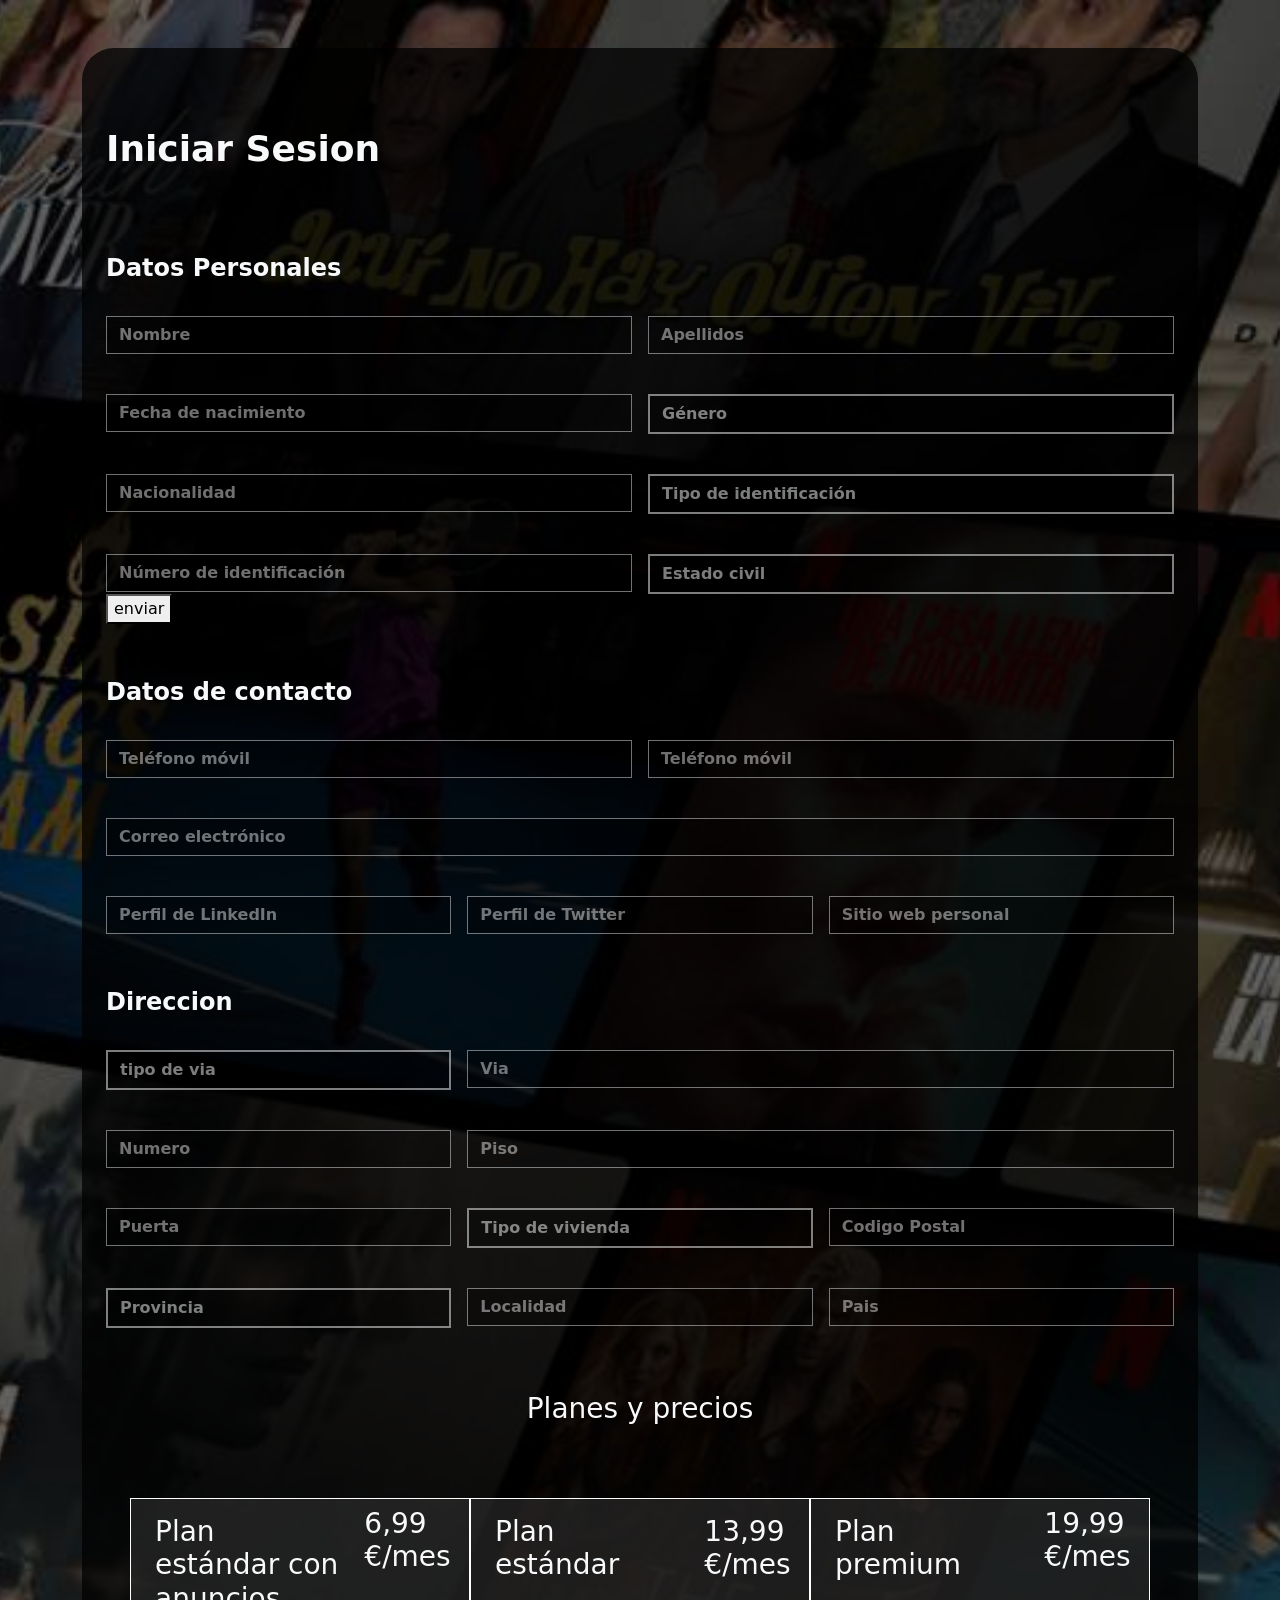
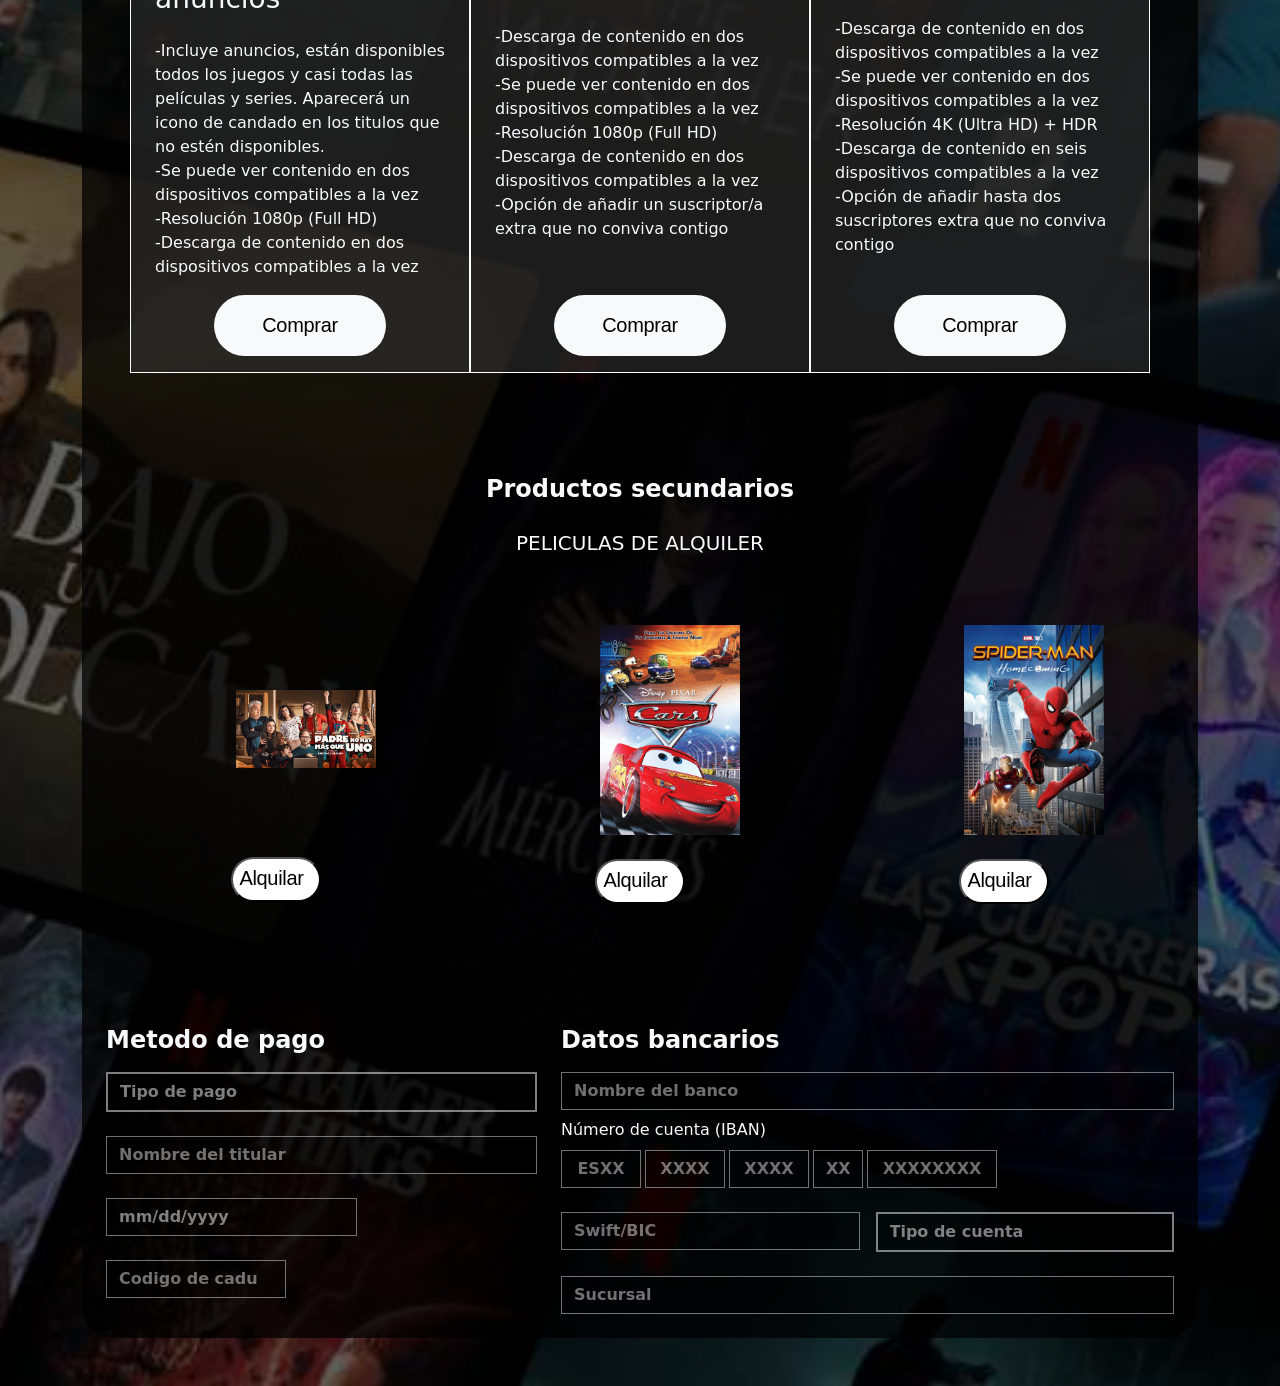
<file: index.html>
<!DOCTYPE html>
<html lang="en">

<head>
  <meta charset="UTF-8">
  <meta name="viewport" content="width=device-width, initial-scale=1.0">
  <link href="https://cdn.jsdelivr.net/npm/bootstrap@5.3.8/dist/css/bootstrap.min.css" rel="stylesheet">
  <link rel="stylesheet" href="styles/index.css">
  <script src="js/index.js"></script>
  <title>NetflixForm</title>
</head>

<body class="bg-black ">
  <div class="container">
    <div class="row justify-content-center">
      <div class="col-sm-12 col-md-12">
        <form action="/contactos" method="post" class=" my-5 bg-black p-4 rounded-5 bg-opacity-75">
          <legend class="centrado mb-4 text-light titulo">Iniciar Sesion</legend>
          <legend class="text-light centrado fw-bold">Datos Personales</legend>

          <div class="row g-3">
            <div class="col-sm-12 col-md-6 ">
              <label for="nombre" class="form-label"></label>
              <input type="text" id="nombre" placeholder="Nombre" 
                class="form-control bg-black rounded-0 bg-opacity-50 placeholder input-placeholder-blanco fw-bold text-light">
            </div>

            <div class="col-sm-12 col-md-6">
              <label for="apellidos" class="form-label"></label>
              <input type="text" id="apellidos"  placeholder="Apellidos"
                class="form-control bg-black rounded-0 bg-opacity-50 placeholder input-placeholder-blanco fw-bold text-light">
            </div>

            <div class="col-sm-12 col-md-6">
              <label for="fechaNacimiento" class="form-label"></label>
              <input type="text"  placeholder="Fecha de nacimiento" id="fechaNacimiento"
                class="form-control bg-black rounded-0 bg-opacity-50 placeholder input-placeholder-blanco fw-bold text-light">
            </div>

            <div class="col-sm-12 col-md-6">
              <label for="genero" class="form-label"></label>
              <select id="genero" 
                class="form-control rounded-0 bg-black bg-opacity-50 select-blanco fw-bold text-light">
                <option disabled selected value="0">Género</option>
                <option value="1">Masculino</option>
                <option value="2">Femenino</option>
              </select>
            </div>


            <div class="col-sm-12 col-md-6">
              <label for="nacionalidad" class="form-label"></label>
              <input type="text" id="nacionalidad" placeholder="Nacionalidad"
                class="form-control bg-black rounded-0 bg-opacity-50 placeholder input-placeholder-blanco fw-bold text-light">
            </div>

            <div class="col-sm-12 col-md-6">
              <label for="identificacion" class="form-label"></label>
              <select id="identificacion" 
                class="form-control bg-black rounded-0 bg-opacity-50 placeholder select-blanco fw-bold text-light">
                <option disabled selected value="0">Tipo de identificación</option>
                <option value="1">DNI</option>
                <option value="2">NIE</option>
                <option value="3">Pasaporte</option>
              </select>
            </div>

            <div class="col-sm-12 col-md-6">
              <label for="nIdentificacion" class="form-label"></label>
              <input type="text" id="nIdentificacion" placeholder="Número de identificación"
                class="form-control bg-black rounded-0 bg-opacity-50 placeholder input-placeholder-blanco fw-bold text-light">
            </div>
            <div class="col-sm-12 col-md-6">
              <label for="estCivil" class="form-label"></label>
              <select id="estCivil" 
                class="form-control bg-black rounded-0 bg-opacity-50 placeholder select-blanco fw-bold text-light">
                <option disabled selected value="0">Estado civil</option>
                <option value="1">Casado/a</option>
                <option value="2">Soltero/a</option>
                <option value="3">Viudo/a</option>
                <option value="4">Otro</option>
              </select>
            </div>
          </div>
              <div class="row">
              <div class="col">
                <button type="button" id="btn-enviar" onclick="validarForm()">enviar</button>

              </div>

            </div>

          <legend class="text-light centrado fw-bold">Datos de contacto</legend>

          <div class="row g-3">
            <div class="col-sm-12 col-md-6 ">
              <label for="tlfmovil" class="form-label"></label>
              <input type="text" id="tlfmovil" maxlength="9" inputmode="numeric" placeholder="Teléfono móvil"
                oninput="this.value = this.value.replace(/[^0-9]/g, '')"
                class="form-control bg-black rounded-0 bg-opacity-50 placeholder input-placeholder-blanco fw-bold text-light">
            </div>

            <div class="col-sm-12 col-md-6">
              <label for="tlffijo" class="form-label"></label>
              <input type="text" id="tlffijo" maxlength="9" inputmode="numeric" placeholder="Teléfono móvil"
                oninput="this.value = this.value.replace(/[^0-9]/g, '')"
                class="form-control bg-black rounded-0 bg-opacity-50 placeholder input-placeholder-blanco fw-bold text-light">

            </div>

            <div class="col-sm-12 col-md-12">
              <label for="email" class="form-label"></label>
              <input type="email"  placeholder="Correo electrónico" id="email"
                class="form-control bg-black rounded-0 bg-opacity-50 placeholder input-placeholder-blanco fw-bold text-light">
            </div>




            <div class="col-sm-12 col-md-4">
              <label for="linkedin" class="form-label"></label>
              <input type="url" id="linkedin" placeholder="Perfil de LinkedIn"
                class="form-control bg-black rounded-0 bg-opacity-50 placeholder input-placeholder-blanco fw-bold text-light">
            </div>



            <div class="col-sm-12 col-md-4">
              <label for="twitter" class="form-label"></label>
              <input type="url" id="twitter" placeholder="Perfil de Twitter"
                class="form-control bg-black rounded-0 bg-opacity-50 placeholder input-placeholder-blanco fw-bold text-light">
            </div>
            <div class="col-sm-12 col-md-4">
              <label for="web" class="form-label"></label>
              <input type="text" id="web" placeholder="Sitio web personal"
                class="form-control bg-black rounded-0 bg-opacity-50 placeholder input-placeholder-blanco fw-bold text-light">
            </div>
          </div>
          <legend class="text-light fw-bold centrado">Direccion</legend>
          <div class="row g-3">
            <div class="col-9 col-md-3 col-lg-4">
              <label for="tipovia" class="form-label"></label>
              <select id="tipovia" 
                class="form-control rounded-0 bg-black bg-opacity-50 select-blanco fw-bold text-light">
                <option disabled selected>tipo de via</option>
                <option>calle</option>
                <option>avenida</option>
                <option>plaza</option>
                <option>carretera</option>
              </select>
            </div>
            <div class="col-12 col-md-5 col-lg-8 ">
              <label for="via" class="form-label"></label>
              <input type="text" id="via" placeholder="Via" 
                class="form-control bg-black rounded-0 bg-opacity-50 placeholder input-placeholder-blanco fw-bold text-light">
            </div>
            <div class="col-6 col-md-2 col-lg-4">
              <label for="Numero" class="form-label"></label>
              <input type="number"  placeholder="Numero" id="Numero"
                class="form-control bg-black rounded-0 bg-opacity-50 placeholder input-placeholder-blanco fw-bold text-light">
            </div>
            <div class="col-10 col-md-2 col-lg-8">
              <label for="piso" class="form-label"></label>
              <input type="text" id="piso"  placeholder="Piso"
                class="form-control bg-black rounded-0 bg-opacity-50 placeholder input-placeholder-blanco fw-bold text-light">
            </div>


            <div class="col-12 col-md-3 col-lg-4">
              <label for="puerta" class="form-label"></label>
              <input type="text"  placeholder="Puerta" id="puerta"
                class="form-control bg-black rounded-0 bg-opacity-50 placeholder input-placeholder-blanco fw-bold text-light">
            </div>

            <div class="col-12 col-md-5 col-lg-4">
              <label for="tipovivienda" class="form-label"></label>
              <select id="tipovivienda" 
                class="form-control bg-black rounded-0 bg-opacity-50 placeholder select-blanco fw-bold text-light">
                <option disabled selected>Tipo de vivienda</option>
                <option>casa</option>
                <option>chalet</option>
                <option>piso</option>
              </select>
            </div>

            <div class="col-5 col-md-4 col-lg-4">
              <label for="codigoPostal" class="form-label"></label>
              <input type="text"  placeholder="Codigo Postal" id="codigoPostal"
                class="form-control bg-black rounded-0 bg-opacity-50 placeholder input-placeholder-blanco fw-bold text-light">
            </div>

            <div class="col-6 d-none d-sm-block d-md-none d-lg-none"></div>

            <div class="col-6 col-md-4 col-lg-4">
              <label for="provincia" class="form-label"></label>
              <select id="provincia" 
                class="form-control bg-black rounded-0 bg-opacity-50 placeholder select-blanco fw-bold text-light">
                <option disabled selected>Provincia</option>
                <option value="Álava">Álava</option>
                <option value="Albacete">Albacete</option>
                <option value="Alicante">Alicante</option>
                <option value="Almería">Almería</option>
                <option value="Asturias">Asturias</option>
                <option value="Ávila">Ávila</option>
                <option value="Badajoz">Badajoz</option>
                <option value="Barcelona">Barcelona</option>
                <option value="Burgos">Burgos</option>
                <option value="Cáceres">Cáceres</option>
                <option value="Cádiz">Cádiz</option>
                <option value="Cantabria">Cantabria</option>
                <option value="Castellón">Castellón</option>
                <option value="Ciudad Real">Ciudad Real</option>
                <option value="Córdoba">Córdoba</option>
                <option value="Cuenca">Cuenca</option>
                <option value="Girona">Girona</option>
                <option value="Granada">Granada</option>
                <option value="Guadalajara">Guadalajara</option>
                <option value="Guipúzcoa">Guipúzcoa</option>
                <option value="Huelva">Huelva</option>
                <option value="Huesca">Huesca</option>
                <option value="Illes Balears">Illes Balears</option>
                <option value="Jaén">Jaén</option>
                <option value="La Coruña">La Coruña</option>
                <option value="La Rioja">La Rioja</option>
                <option value="Las Palmas">Las Palmas</option>
                <option value="León">León</option>
                <option value="Lleida">Lleida</option>
                <option value="Lugo">Lugo</option>
                <option value="Madrid">Madrid</option>
                <option value="Málaga">Málaga</option>
                <option value="Murcia">Murcia</option>
                <option value="Navarra">Navarra</option>
                <option value="Ourense">Ourense</option>
                <option value="Palencia">Palencia</option>
                <option value="Pontevedra">Pontevedra</option>
                <option value="Salamanca">Salamanca</option>
                <option value="Santa Cruz de Tenerife">Santa Cruz de Tenerife</option>
                <option value="Segovia">Segovia</option>
                <option value="Sevilla">Sevilla</option>
                <option value="Soria">Soria</option>
                <option value="Tarragona">Tarragona</option>
                <option value="Teruel">Teruel</option>
                <option value="Toledo">Toledo</option>
                <option value="Valencia">Valencia</option>
                <option value="Valladolid">Valladolid</option>
                <option value="Vizcaya">Vizcaya</option>
                <option value="Zamora">Zamora</option>
                <option value="Zaragoza">Zaragoza</option>
              </select>
            </div>
            <div class="col-6 d-none d-sm-block d-md-none d-lg-none"></div>

            <div class="col-6 col-md-4 col-lg-4">
              <label for="localidad" class="form-label"></label>
              <input type="text"  placeholder="Localidad" id="localidad"
                class="form-control bg-black rounded-0 bg-opacity-50 placeholder input-placeholder-blanco fw-bold text-light">
            </div>
            <br>
            <div class="col-12 col-md-4 col-lg-4">
              <label for="pais" class="form-label"></label>
              <input type="text"  placeholder="Pais" id="pais"
                class="form-control bg-black rounded-0 bg-opacity-50 placeholder input-placeholder-blanco fw-bold text-light">
            </div>
          </div>


          <div class="row justify-content-lg-between g-5 p-5 espacio">
            <h3 class="text-light py-3 text-center">Planes y precios </h3>
            <div class="col-12 col-lg-4 offset-lg-0 carta g-5 bg-opacity-75 d-flex flex-column">

              <div class="row flex-grow-1 ">
                <div class="col-8">
                  <h3 class="text-light py-3">Plan estándar con anuncios</h3>
                </div>

                <div class="col-4">
                  <h3 class="text-light py-2">6,99 €/mes</h3>
                </div>

                <div class="col-12">
                  <p class="text-light">
                    -Incluye anuncios, están disponibles todos los juegos y casi todas las películas y series.
                    Aparecerá
                    un icono de candado en los titulos que no estén disponibles.
                    <br>
                    -Se puede ver contenido en dos dispositivos compatibles a la vez <br>
                    -Resolución 1080p (Full HD) <br>
                    -Descarga de contenido en dos dispositivos compatibles a la vez <br>
                  </p>
                </div>


                <div class="col-12 mt-auto text-center mb-3">
                  <button class="boton bg-light border-0 rounded-pill px-5 py-3">
                    Comprar

                  </button>
                </div>
              </div>
            </div>

            <div class="col-12 col-lg-4 offset-lg-0 carta g-5 bg-opacity-75 d-flex flex-column">

              <div class="row flex-grow-1">
                <div class="col-8">
                  <h3 class="text-light py-3">Plan estándar</h3>
                </div>

                <div class="col-4">
                  <h3 class="text-light py-3">13,99 €/mes</h3>
                </div>

                <div class="col-12">
                  <p class="text-light">
                    -Descarga de contenido en dos dispositivos compatibles a la vez <br>
                    -Se puede ver contenido en dos dispositivos compatibles a la vez <br>
                    -Resolución 1080p (Full HD) <br>
                    -Descarga de contenido en dos dispositivos compatibles a la vez <br>
                    -Opción de añadir un suscriptor/a extra que no conviva contigo
                  </p>
                </div>


                <div class="col-12 mt-auto text-center mb-3">
                  <button class="boton bg-light border-0 rounded-pill px-5 py-3">
                    Comprar

                  </button>
                </div>
              </div>

            </div>



            <div class="col-12 col-lg-4 offset-lg-0 carta g-5 bg-opacity-75 d-flex flex-column">

              <div class="row flex-grow-1">
                <div class="col-8">
                  <h3 class="text-light py-3">Plan premium</h3>
                </div>

                <div class="col-4">
                  <h3 class="text-light py-2">19,99 €/mes</h3>
                </div>

                <div class="col-12">
                  <p class="text-light">
                    -Descarga de contenido en dos dispositivos compatibles a la vez <br>
                    -Se puede ver contenido en dos dispositivos compatibles a la vez <br>
                    -Resolución 4K (Ultra HD) + HDR<br>
                    -Descarga de contenido en seis dispositivos compatibles a la vez <br>
                    -Opción de añadir hasta dos suscriptores extra que no conviva contigo
                  </p>
                </div>


                <div class="col-12 mt-auto text-center mb-3">
                  <button class="boton bg-light border-0 rounded-pill px-5 py-3">
                    Comprar
                  </button>
                </div>
              </div>
            </div>
          </div>
            <legend class="text-light centrado2 fw-bold mb-4 ">Productos secundarios</legend>
            <h4 class="text-light centrado2 textoprinc"> PELICULAS DE ALQUILER</h4>
            <div class="row">
              <div class="col-sm-12 col-md-12 col-lg-4 centrado2">
                <img src="images/padrenohaymasqueuno.jpg" class="card-img-top imagenesprod mb-4 abajo" alt="Pelicula 1"><br>
                <button class="  boton abajo ">  Alquilar</button>

              </div>
              <div class="col-sm-12 col-md-12 col-lg-4 centrado2">
                <img src="images/cars.jpg" class="card-img-top imagenesprod mb-4" alt="Pelicula 2"><br>
                                <button class="  boton ">Alquilar</button>

              </div>
              <div class="col-sm-12 col-md-12 col-lg-4 centrado2">
                <img src="images/spiderman.jpg" class="card-img-top imagenesprod mb-4" alt="Pelicula 3"><br>
                                <button class="  boton ">Alquilar</button>
              </div>
            </div>

             
            <div class="row g-4">
              <div class="col-lg-5">
                <legend class="text-light centrado fw-bold">Metodo de pago</legend>
                <div class="col-sm-12 col-md-12 col-lg-12">
                  <label for="tipoPago" class="form-label"></label>
                  <select id="tipoPago" 
                    class="form-control rounded-0 bg-black bg-opacity-50 select-blanco fw-bold text-light">
                    <option disabled selected>Tipo de pago</option>
                    <option>Transferencia</option>
                  </select>
                </div>

                <div class="col-sm-12 col-md-12 col-lg-12">
                  <label for="nombretitular" class="form-label"></label>
                  <input type="text" id="nombretitular" placeholder="Nombre del titular" 
                    class="form-control bg-black rounded-0 bg-opacity-50 placeholder input-placeholder-blanco fw-bold text-light">
                </div>

                <div class="col-8 col-md-8 col-lg-7">
                  <label for="fecha" class="form-label"></label>
                  <input type="date" id="fecha" placeholder="Fecha de caducidad" 
                    class="form-control bg-black rounded-0 bg-opacity-50 placeholder input-placeholder-blanco fw-bold text-light">
                </div>

                <div class="col-sm-5 col-md-4 col-lg-5">
                  <label for="codigocvv" class="form-label"></label>
                  <input type="number" id="codigocvv" placeholder="Codigo de caducidad (CVV)" 
                    class="form-control bg-black rounded-0 bg-opacity-50 placeholder input-placeholder-blanco fw-bold text-light">
                </div>


              </div>
              <div class="col-lg-7">
                <legend class="text-light centrado fw-bold">Datos bancarios</legend>
                <div class="col-sm-12 col-md-12 col-lg-12">
                  <label for="nombreBanco" class="form-label"></label>
                  <input type="text" id="nombreBanco" placeholder="Nombre del banco" 
                    class="form-control bg-black rounded-0 bg-opacity-50 placeholder input-placeholder-blanco fw-bold text-light">
                </div>
                <div class="col-sm-12 col-md-12 col-lg-12 mt-2">
                  <label class="form-label text-light">Número de cuenta (IBAN)</label>
                  <div class="d-flex flex-wrap gap-1 align-items-center col-sm-12">
                    <input type="text" name="iban1" maxlength="4" placeholder="ESXX" 
                      class="form-control bg-black rounded-0 bg-opacity-50 placeholder input-placeholder-blanco fw-bold text-light"
                      style="width: 80px; text-align:center;">
                    <input type="text" name="iban2" maxlength="4" placeholder="XXXX" 
                      class="form-control bg-black rounded-0 bg-opacity-50 placeholder input-placeholder-blanco fw-bold text-light"
                      style="width:80px; text-align:center;">
                    <input type="text" name="iban3" maxlength="4" placeholder="XXXX" 
                      class="form-control bg-black rounded-0 bg-opacity-50 placeholder input-placeholder-blanco fw-bold text-light"
                      style="width:80px; text-align:center;">
                    <input type="text" name="iban4" maxlength="2" placeholder="XX" 
                      class="form-control bg-black rounded-0 bg-opacity-50 placeholder input-placeholder-blanco fw-bold text-light"
                      style="width:50px; text-align:center;">
                    <input type="text" name="iban5" maxlength="8" placeholder="XXXXXXXX" 
                      class="form-control bg-black rounded-0 bg-opacity-50 placeholder input-placeholder-blanco fw-bold text-light"
                      style="width:130px; text-align:center;">
                  </div>
                </div>
                <div class="row g-3">
                  <div class="col-sm-12 col-md-6 col-lg-6">
                    <label for="Swift/BIC" class="form-label"></label>
                    <input type="number" id="swift" placeholder="Swift/BIC" 
                      class="form-control bg-black rounded-0 bg-opacity-50 placeholder input-placeholder-blanco fw-bold text-light">
                  </div>
                  <div class="col-sm-12 col-md-6 col-lg-6">
                    <label for="tipoCuenta" class="form-label"></label>
                    <select id="tipoCuenta" 
                      class="form-control rounded-0 bg-black bg-opacity-50 select-blanco fw-bold text-light">
                      <option disabled selected>Tipo de cuenta</option>
                      <option>Corriente</option>
                    </select>
                  </div>
                </div>
                <div class="col-sm-12 col-md-12 col-lg-12">
                  <label for="Sucursal" class="form-label"></label>
                  <input type="text" id="sucursal" placeholder="Sucursal" 
                    class="form-control bg-black rounded-0 bg-opacity-50 placeholder input-placeholder-blanco fw-bold text-light">
                </div>
              </div>
            </div>

            
        </form>
      </div>
    </div>
  </div>
</body>
<script src="https://cdn.jsdelivr.net/npm/bootstrap@5.3.3/dist/js/bootstrap.bundle.min.js"></script>

</html>
</file>
<file: styles/index.css>
body {
    position: relative;
    background-color: black;
    background-size: cover;
    background-position: center;
    background-repeat: no-repeat;
    min-height: 100vh;
}
.has-error input,
.has-error select,
.has-error textarea {
    border: 2px solid #e74c3c !important;
    background-color: #fceaea;
    border-radius: 4px;
}

body::before {
    content: "";
    position: absolute;
    top: 0;
    left: 0;
    width: 100%;
    height: 100%;
    background-color: rgba(0, 0, 0, 0.5); /* negro semi-transparente */
    z-index: 0;
}

.container, form {
    position: relative;
    z-index: 1; /* para que el contenido quede encima del velado */
}
.titulo{
    font-size: 36px;
    font-weight: bold;
}
.boton {
    background-color: #FFFFFF;
    min-width: 30px;
    padding-right: 15px;
    padding-top: 7px;
    padding-bottom: 7px;
    border-radius: 980px;
    font-family: "SF Pro Text", sans-serif;
    text-decoration: none;
    font-size: 20px;
    line-height: 1.4289;
    font-weight: 400;
    letter-spacing: -.016em;
    font-family: "SF Pro Text", sans-serif;
    padding-top: 5px;

}

.imagenesprod{
    width: 200px;
}
.select-blanco {
  color: rgba(223, 221, 221, 0.737); /* texto del select visible */
  background-color: rgba(0,0,0,0.5);  /* fondo translúcido */
  opacity: 0.5;                        /* opacidad corregida */
  border: solid 2px;
}
.carta {
    background-color: rgba(56, 56, 56, 0.5);
    border: solid 1px white;

}
.select-blanco option:disabled {
  color: #dfdddd;
}

.input-placeholder-blanco::placeholder {
  color: #dfdddd;
  opacity: 1;
}
.centrado {
        text-align: center;
        margin-top: 50px;
        margin-bottom: -10px;
    }
.centrado2 {
        text-align: center;
        margin-top: 50px;
        margin-bottom: -10px;
    }
.abajo{
        margin-bottom: 80px;
        margin-top: 65px;

    }
.textoprinc{
    font-size: 20px;
    margin-top: 20px;
    margin-bottom: 20px;
}

@media (min-width: 0px) and (max-width: 767.98px) { 
    .centrado {
        text-align: center;
    }
    .imagenesprod{
    width: 180px;
}
.carta {
        background-color: rgba(56, 56, 56, 0.5);
        /* negro semi-transparente */
        border: solid 1px white;

    }

.espacio{
    padding: 2rem;
}
}

@media (min-width: 768px) { 
    body {
        background-image: url(../images/fondo.png);

    }
    .centrado {
        text-align: left;
    }
    .imagenesprod{
    width: 140px;
    margin-left: 60px;
}
    

}

@media (min-width: 992px) { }

@media (min-width: 1200px) { }

@media (min-width: 1400px) { 
    .imagenesprod{
    width: 140px;
    margin-left: 60px;
}

}
</file>
